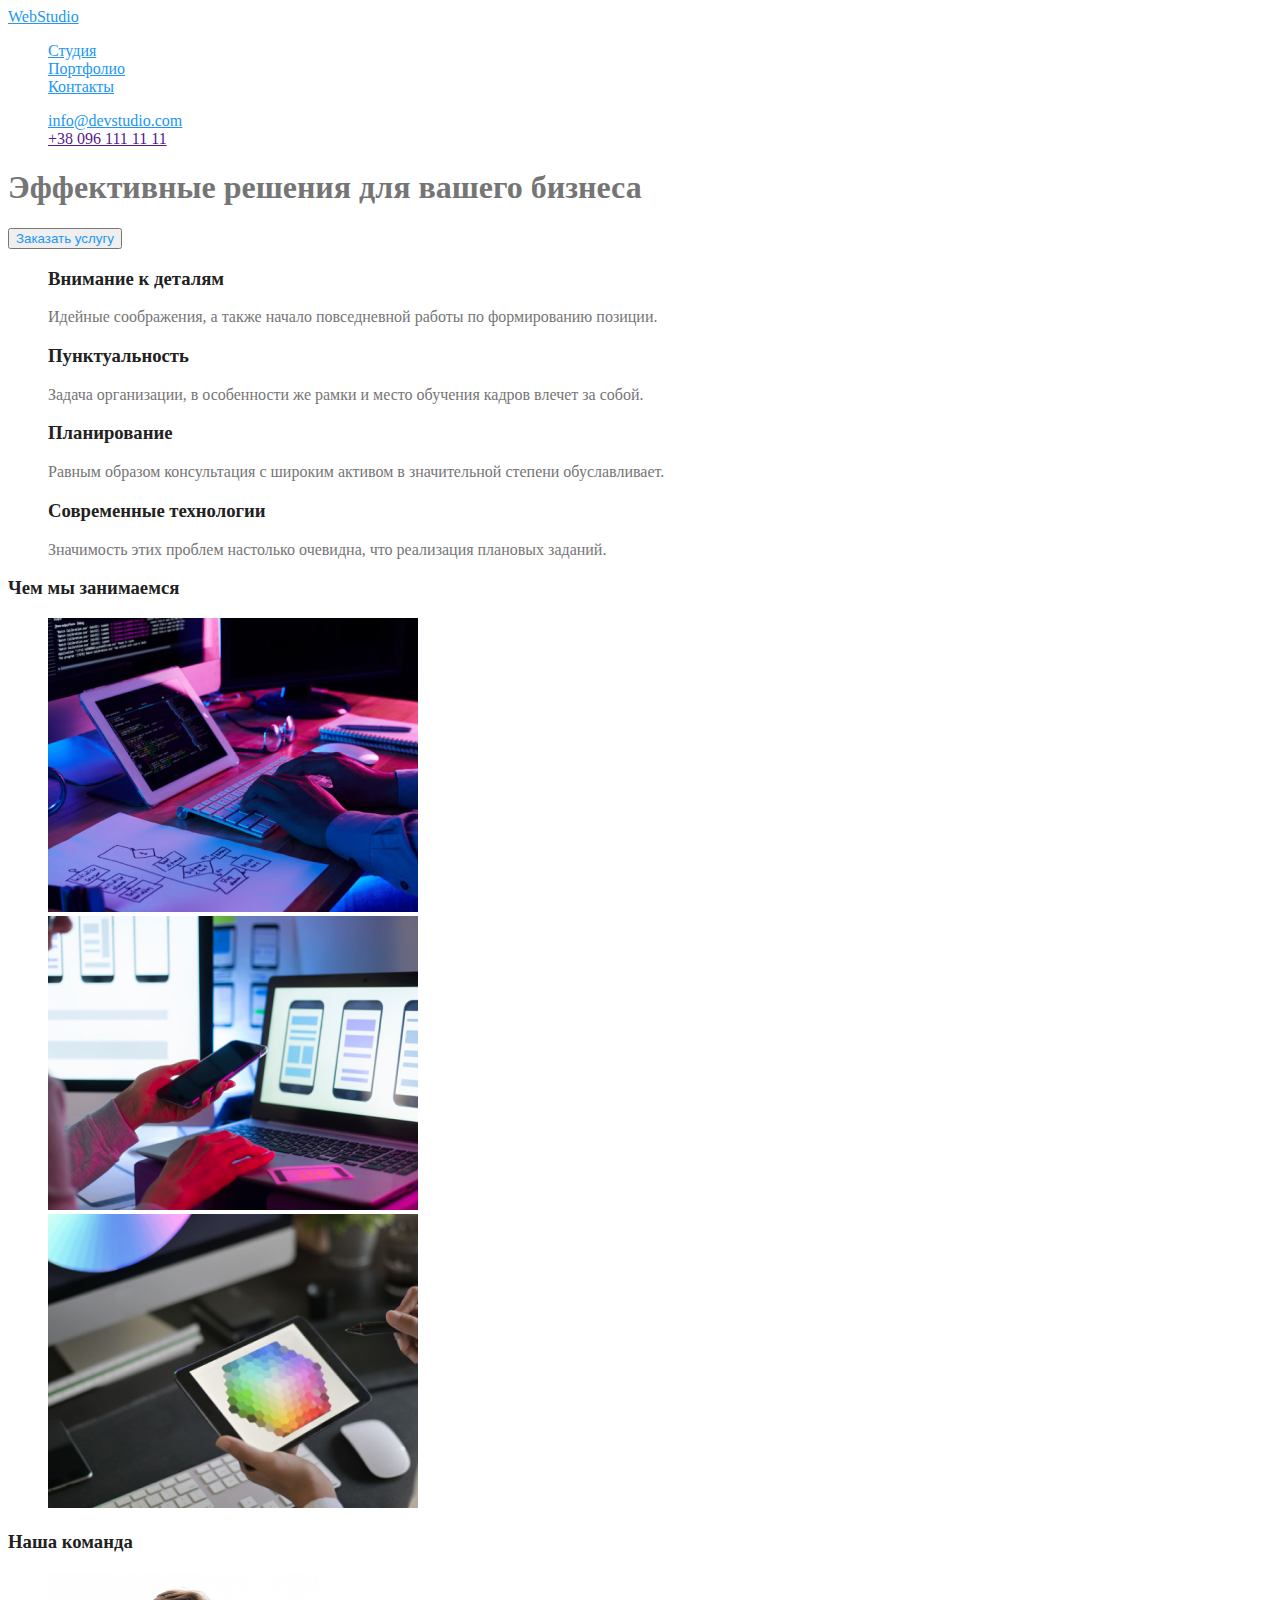
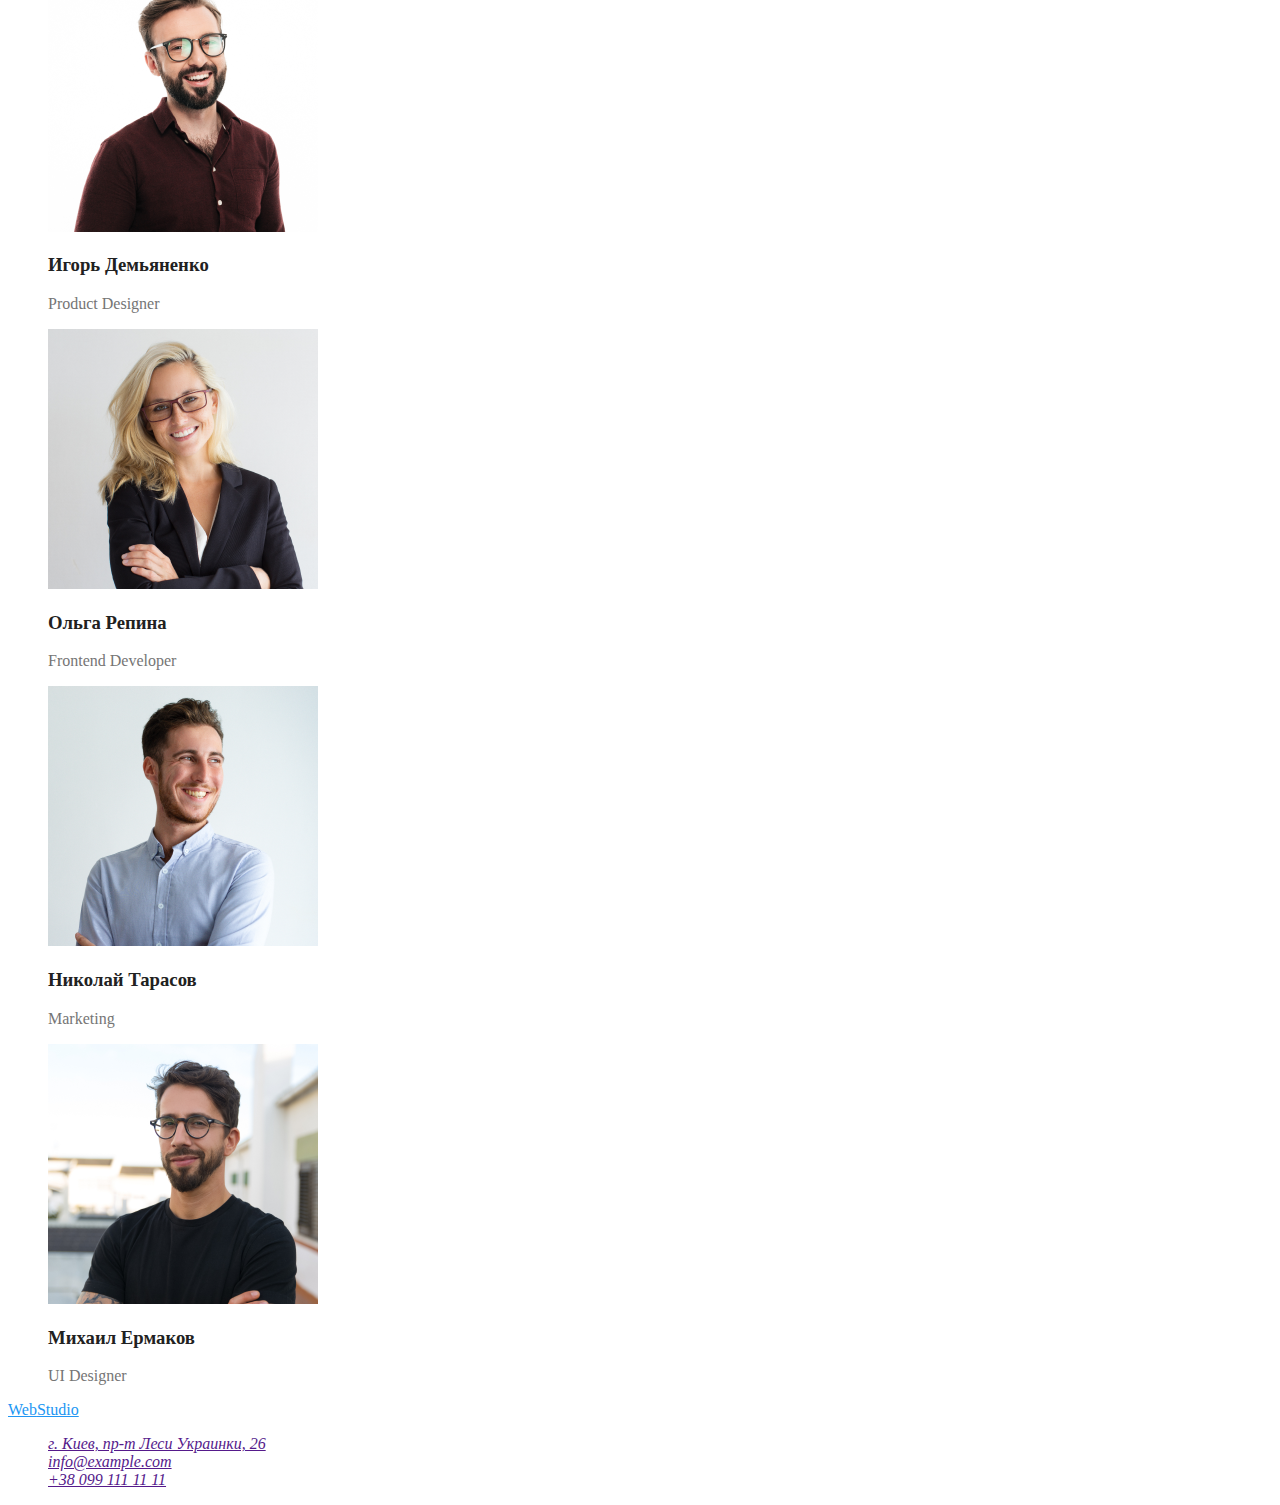
<file: homework-2/index.html>
<!DOCTYPE html>
<html lang="en">
<head>
    <meta charset="UTF-8">
    <meta http-equiv="X-UA-Compatible" content="IE=edge">
    <meta name="viewport" content="width=device-width, initial-scale=1.0">
    <title>Document</title>
    <link rel="stylesheet" href="./css/styles.css">
</head>
<body>
    <header>
        <!--Шапка сайта-->
        <nav>
            <a href="./index.html" class="logo" > <span>Web</span>Studio </a>
     <ul class="site-nav list">
         <li><a href=""class="link">Студия</a></li>
         <li><a href="./iportfolio.html" class="link">Портфолио</a></li>
         <li><a href="" class="link">Контакты</a></li>
     </ul>
    </nav>
     <ul class="auth-nav list">
         <li><a href="" class="button primary">info@devstudio.com</a> </li>
         <li><a href="" class="but ton secondary">+38 096 111 11 11</a> </li>
     </ul>
    </header>
    <!--чем мы занимаемся-->
    <main>
        <section class="hero">

            <h1 class="hero-title"> Эффективные решения для вашего бизнеса</h1>
            <button type="button" class="button primary">Заказать услугу</button>
        </section>
    <!--Приимущества-->
        <section class="section">
            <ul class="list">
                <li>
                    <h3 class="section-title" >Внимание к деталям</h3>
                <p>Идейные соображения, а также начало повседневной работы по формированию позиции.</p> </li>
                <li>
                    <h3 class="section-title"> Пунктуальность</h3>
                <p>Задача организации, в особенности же рамки и место обучения кадров влечет за собой.</p> </li>
                <li>
                    <h3 class="section-title"> Планирование</h3>
                <p>Равным образом консультация с широким активом в значительной степени обуславливает.</p> </li>
                <li>
                    <h3 class="section-title"> Современные технологии</h3>
                <p>Значимость этих проблем настолько очевидна, что реализация плановых заданий.</p> </li>
            </ul>
        </section>
        <section class="section">
            <h3 class="section-title">Чем мы занимаемся </h3>
            <ul class="list">
                    <li><img src="./images/photo1.png" alt ="Компьтер" width="370" /></li>
                    <li><img src="./images/photo2.png" alt ="Телефон" width="370" /></li>
                    <li><img src="./images/photo3.png" alt ="Планшет" width="370" /></li>
            </ul>
        </section>
        <!--Наша Команда-->
        <section class="section">
            <h3 class="section-title">Наша команда</h3>
            <ul class="list">
            <li>
                <img src="./images/icon1.png" alt="Фото Игорь Демьяненко" width ="270" />
                <h3 class="section-title"> Игорь Демьяненко</h3>
                <p lang="en">Product Designer</p>
            </li>
            <li>
                <img src="./images/icon2.png" alt="Фото Ольга Репина" width="270" />
                <h3 class="section-title"> Ольга Репина</h3>
                <p lang="en">Frontend Developer</p>
            </li>
            <li>
            <img src="./images/icon3.png" alt="Фото Николай Тарасов" Width ="270" />
            <h3 class="section-title"> Николай Тарасов</h3>
            <p lang="en">Marketing</p>
            </li> 
            <li>
            <img src="./images/icon4.png" alt="Фото Михаил Ермаков" width ="270" />
            <h3 class="section-title"> Михаил Ермаков</h3>
            <p lang="en">UI Designer</p>
        </li>
        </ul>
    </section>
</main>
        <!--Футер-->
        <footer>
            <a href="./index.html" class="logo"> <span>Web</span>Studio </a>
        <address>
            <ul class="list">
                <li><a href="">г. Киев, пр-т Леси Украинки, 26</a></li>
                <li><a href="">info@example.com</a></li>
                <li><a href="">+38 099 111 11 11</a></li>
            </ul>
        </address>
        </footer>
</body>
</file>
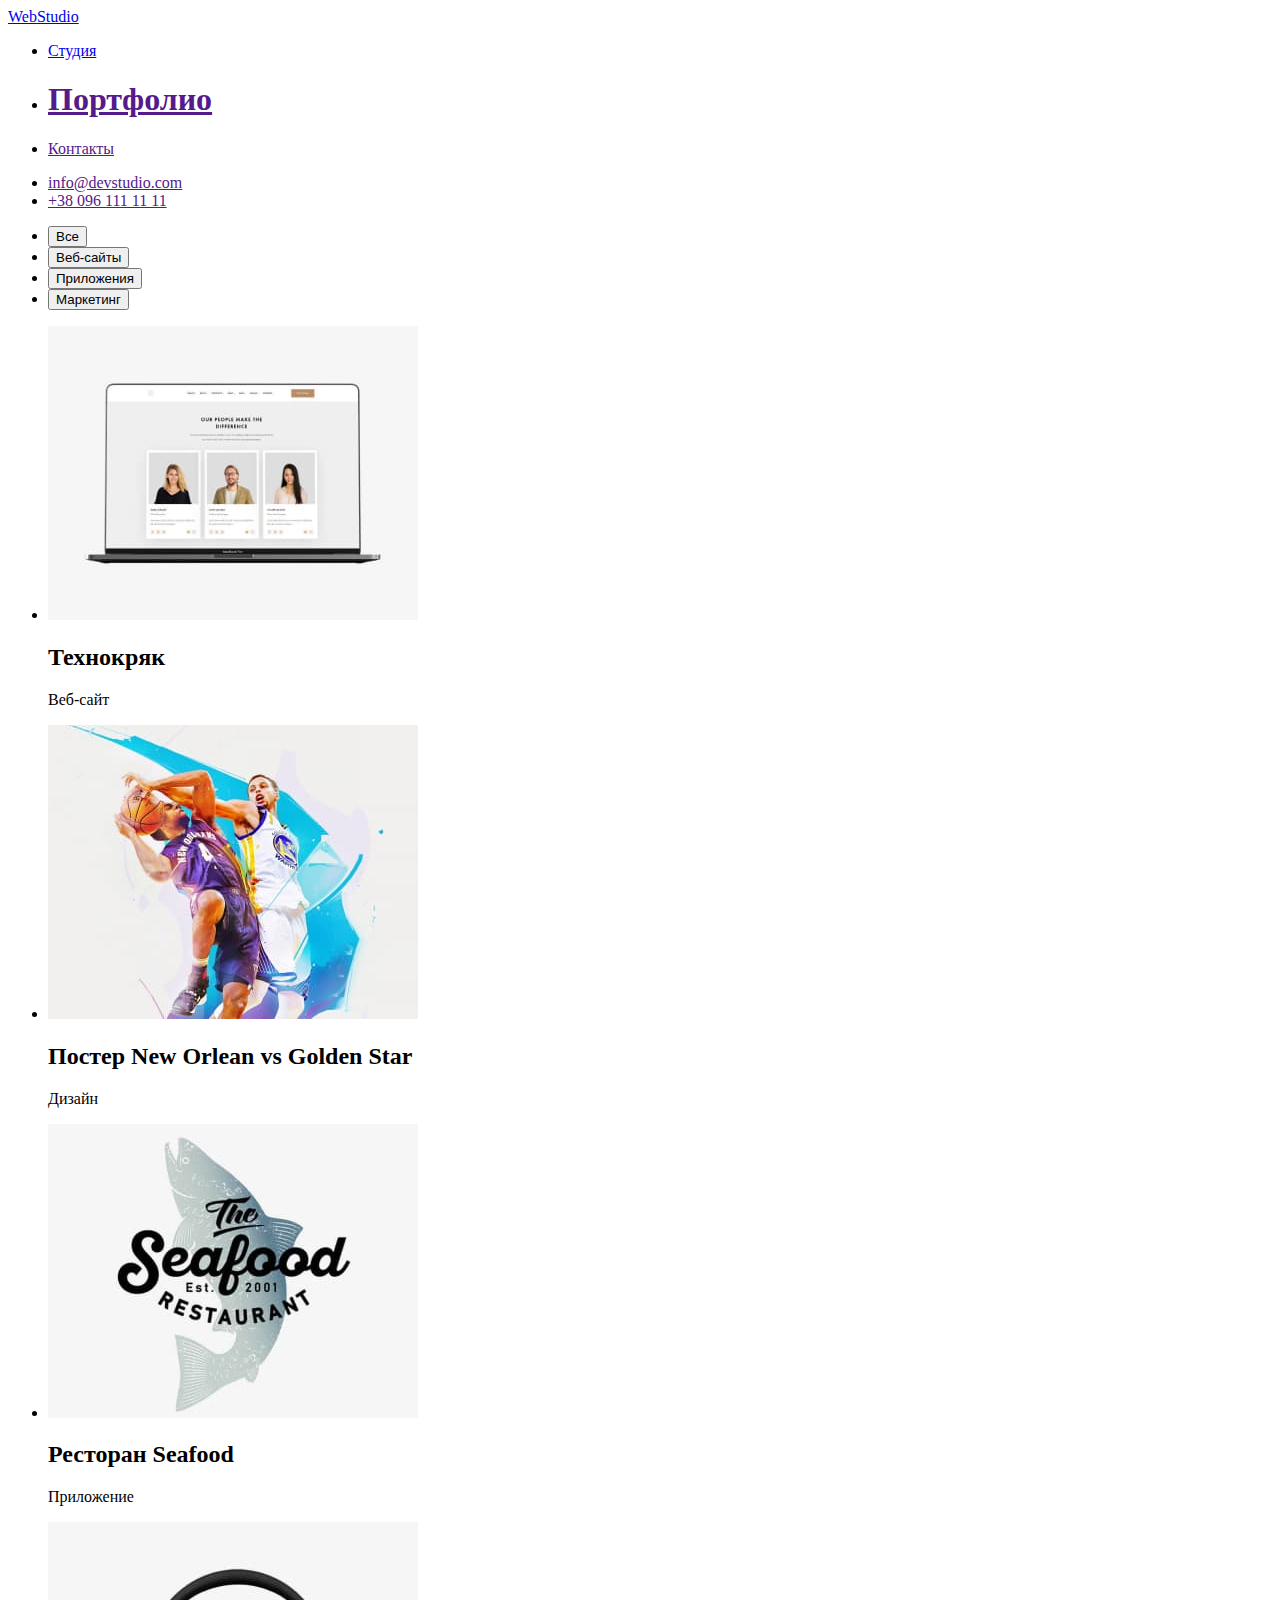
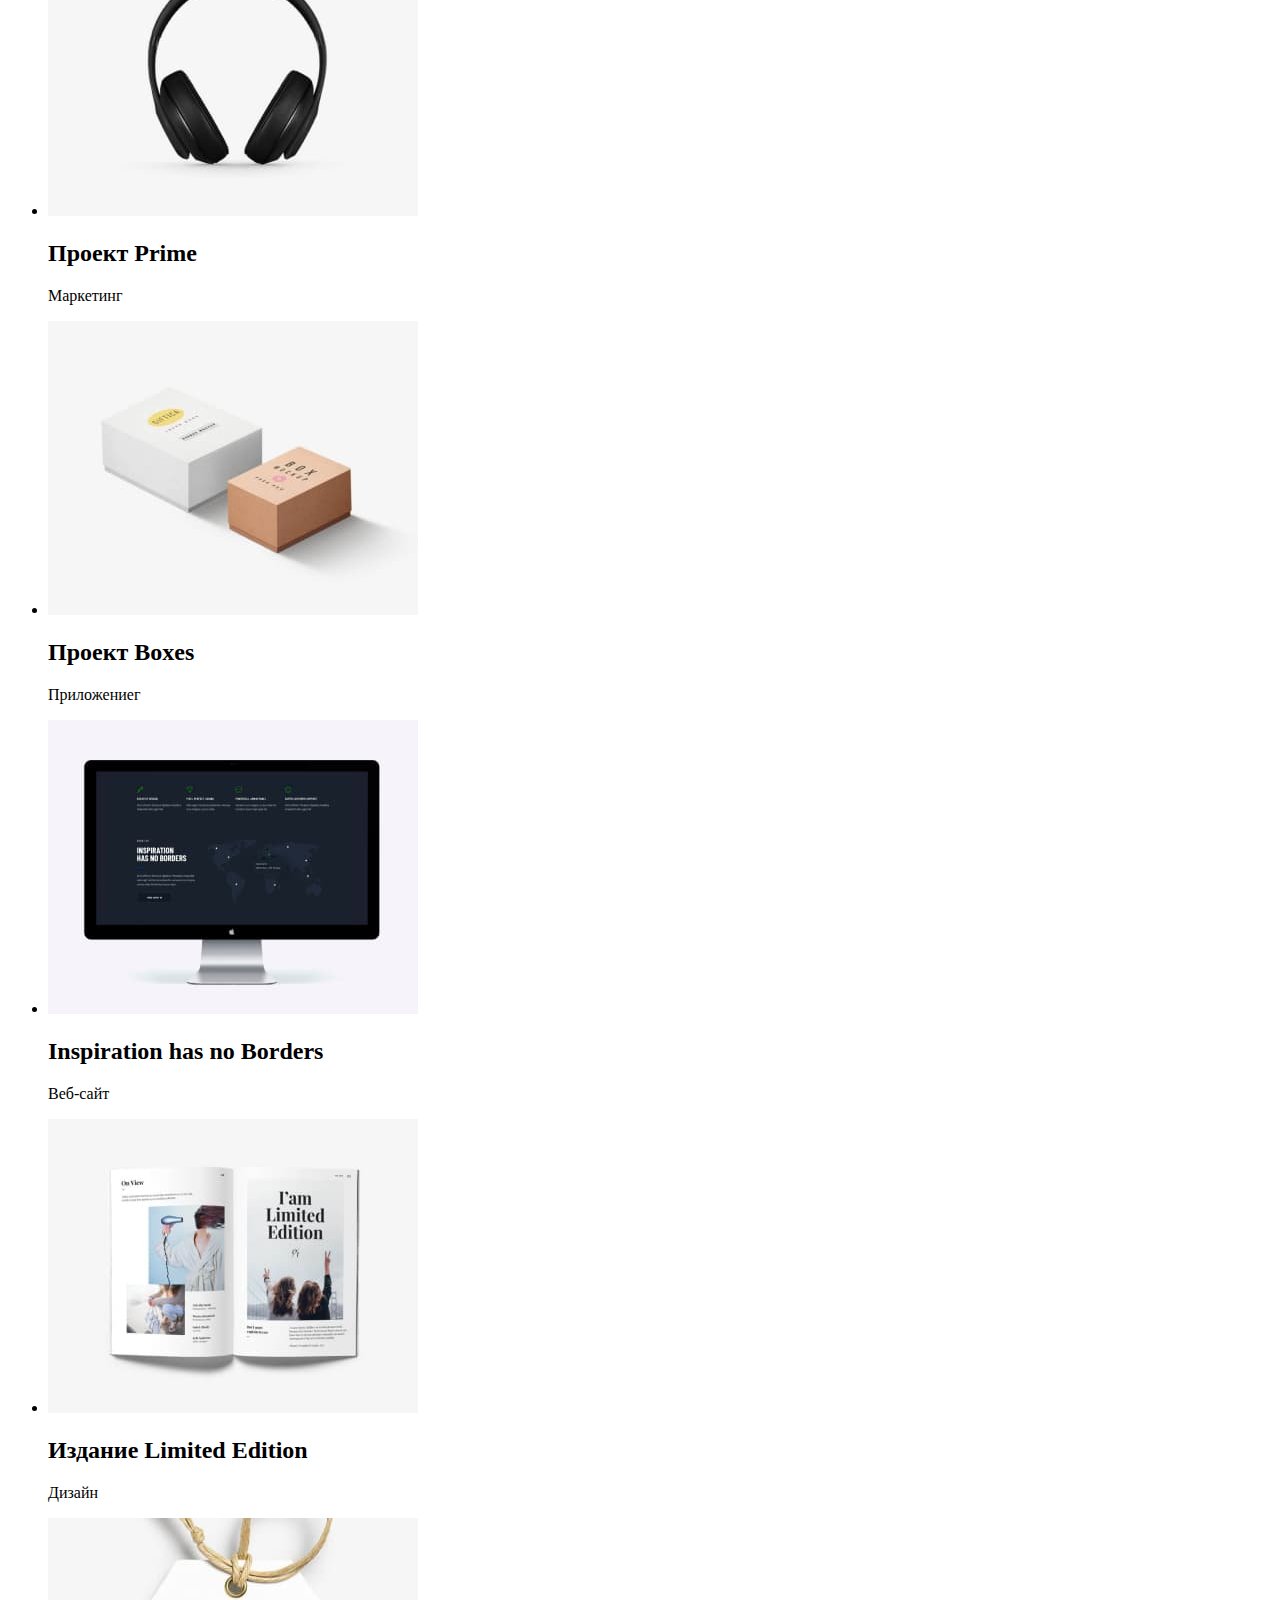
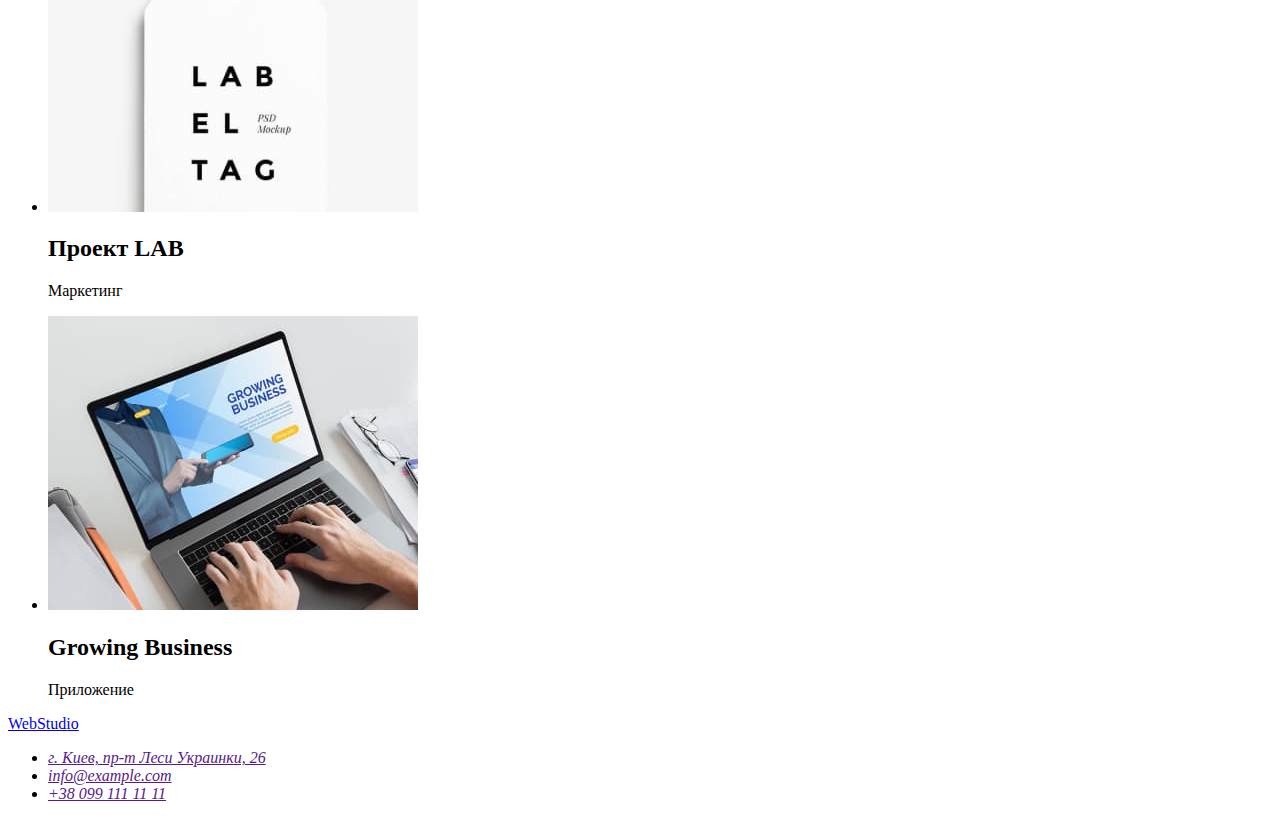
<file: homework-2/iportfolio.html>
<!DOCTYPE html>
<html lang="en">
<head>
    <meta charset="UTF-8">
    <meta http-equiv="X-UA-Compatible" content="IE=edge">
    <meta name="viewport" content="width=device-width, initial-scale=1.0">
    <title>Document</title>
    
</head>
<body>
    <header>
        <!--Шапка сайта-->
        <nav>
            <a href="./index.html"> <span>Web</span>Studio </a>
     <ul >
         <li><a href="./index.html">Студия</a></li>
         <li><a href="" ><h1>Портфолио</h1></a></li>
         <li><a href="">Контакты</a></li>
     </ul>
    </nav>
     <ul>
         <li><a href="">info@devstudio.com</a> </li>
         <li><a href="">+38 096 111 11 11</a> </li>
     </ul>
    </header>
    <!--чем мы занимаемся-->
    <main>
                <ul>
                <li><button type="button">Все</button> </li>
                <li><button type="button">Веб-сайты</button> </li>
                <li><button type="button">Приложения</button></li>
                <li><button type="button">Маркетинг</button></li>
            </ul>
    <!--Проекты-->
        <section>
            <ul>
                <li class="link"> <a href=""><img src="./images/img.portfolio/технохряк1.jpg" alt ="технохряк" width="370" /></a>
                    <h2>Технокряк</h2>
                <p>Веб-сайт</p> </li>
                <li>
                    <img src="./images/img.portfolio/постер2.jpg" alt ="баскетбол" width="370" />
                    <h2>Постер New Orlean vs Golden Star</h2>
                <p>Дизайн</p> </li>

                <li>
                   <img src="./images/img.portfolio/ресторан3.jpg" alt ="ресторан" width="370" />
                    <h2>Ресторан Seafood</h2>
                <p>Приложение</p>
                <li>
                    <img src="./images/img.portfolio/наушники4.jpg" alt ="наушники" width="370" />
                    <h2>Проект Prime</h2>
                <p>Маркетинг</p> </li>
                <li>
                    <img src="./images/img.portfolio/коробки5.jpg" alt ="коробочки" width="370" />
                    <h2>Проект Boxes</h2>
                <p>Приложениег</p> </li>
                <li>
                    <img src="./images/img.portfolio/вдохновение6.jpg" alt ="вдохновение" width="370" />
                    <h2>Inspiration has no Borders</h2>
                <p>Веб-сайт</p> </li>
                <li>
                    <img src="./images/img.portfolio/издание7.jpg" alt ="издание" width="370" />
                    <h2>Издание Limited Edition</h2>
                <p>Дизайн</p> </li>
                <li>
                    <img src="./images/img.portfolio/проектлав8.jpg" alt ="лав" width="370" />
                    <h2>Проект LAB</h2>
                <p>Маркетинг</p> </li>
                <li>
                    <img src="./images/img.portfolio/Растущийбизнес9.jpg" alt ="бизнес" width="370" />
                    <h2>Growing Business</h2>
                <p>Приложение</p> </li>
            </ul>
        </section>
</main>
        <!--Футер-->
        <footer>
            <a href="./index.html"> <span>Web</span>Studio </a>
        <address>
            <ul>
                <li><a href="">г. Киев, пр-т Леси Украинки, 26</a></li>
                <li><a href="">info@example.com</a></li>
                <li><a href="">+38 099 111 11 11</a></li>
            </ul>
        </address>
        </footer>
</body>
</html>
</file>
<file: homework-2/css/styles.css>
/*цвет основного текста #212121 */ 
/*вторичный цвет текста #757575* rgba(255, 255, 255, 0.6);*/
/*белый текста #FFFFF**/
/*акцент*2196F3 */
 


/*  стили HTML*/
:root{
--primary-text-color:#757575;
--title-text-color:#212121;
--accent-color:#2196F3;
--primary-bg-color:#FFFFFF;}

body{ background-color: #FFFFFF;
    color:var(--primary-text-color);}

.logo { color:var(--accent-color) ;}

.logo:hover { olor:var(--accent-color) ;}


.list {  list-style:none;}

/*site-nav*/
.site-nav .link{color:var(--accent-color);}

.site-nav .link:hover,
.site-nav .link-focus {
color:var(--title-text-color);}

/*section*/

.section-title{color:var(--title-text-color);}

/*чем мы занимаемся*/

.hero-title {}

/*Кнопка*/
.button{ 
    color: var(--accent-color);
}
.button .primary { 
    color: var(--accent-color);
    color: var(--primary-text-color);
}
.button .secondary { color:var(--accent-color) ;
    }
    
/*iportfolio*/

.body { background-color: #FFFFFF;
    color:var(--primary-text-color);}
</file>
